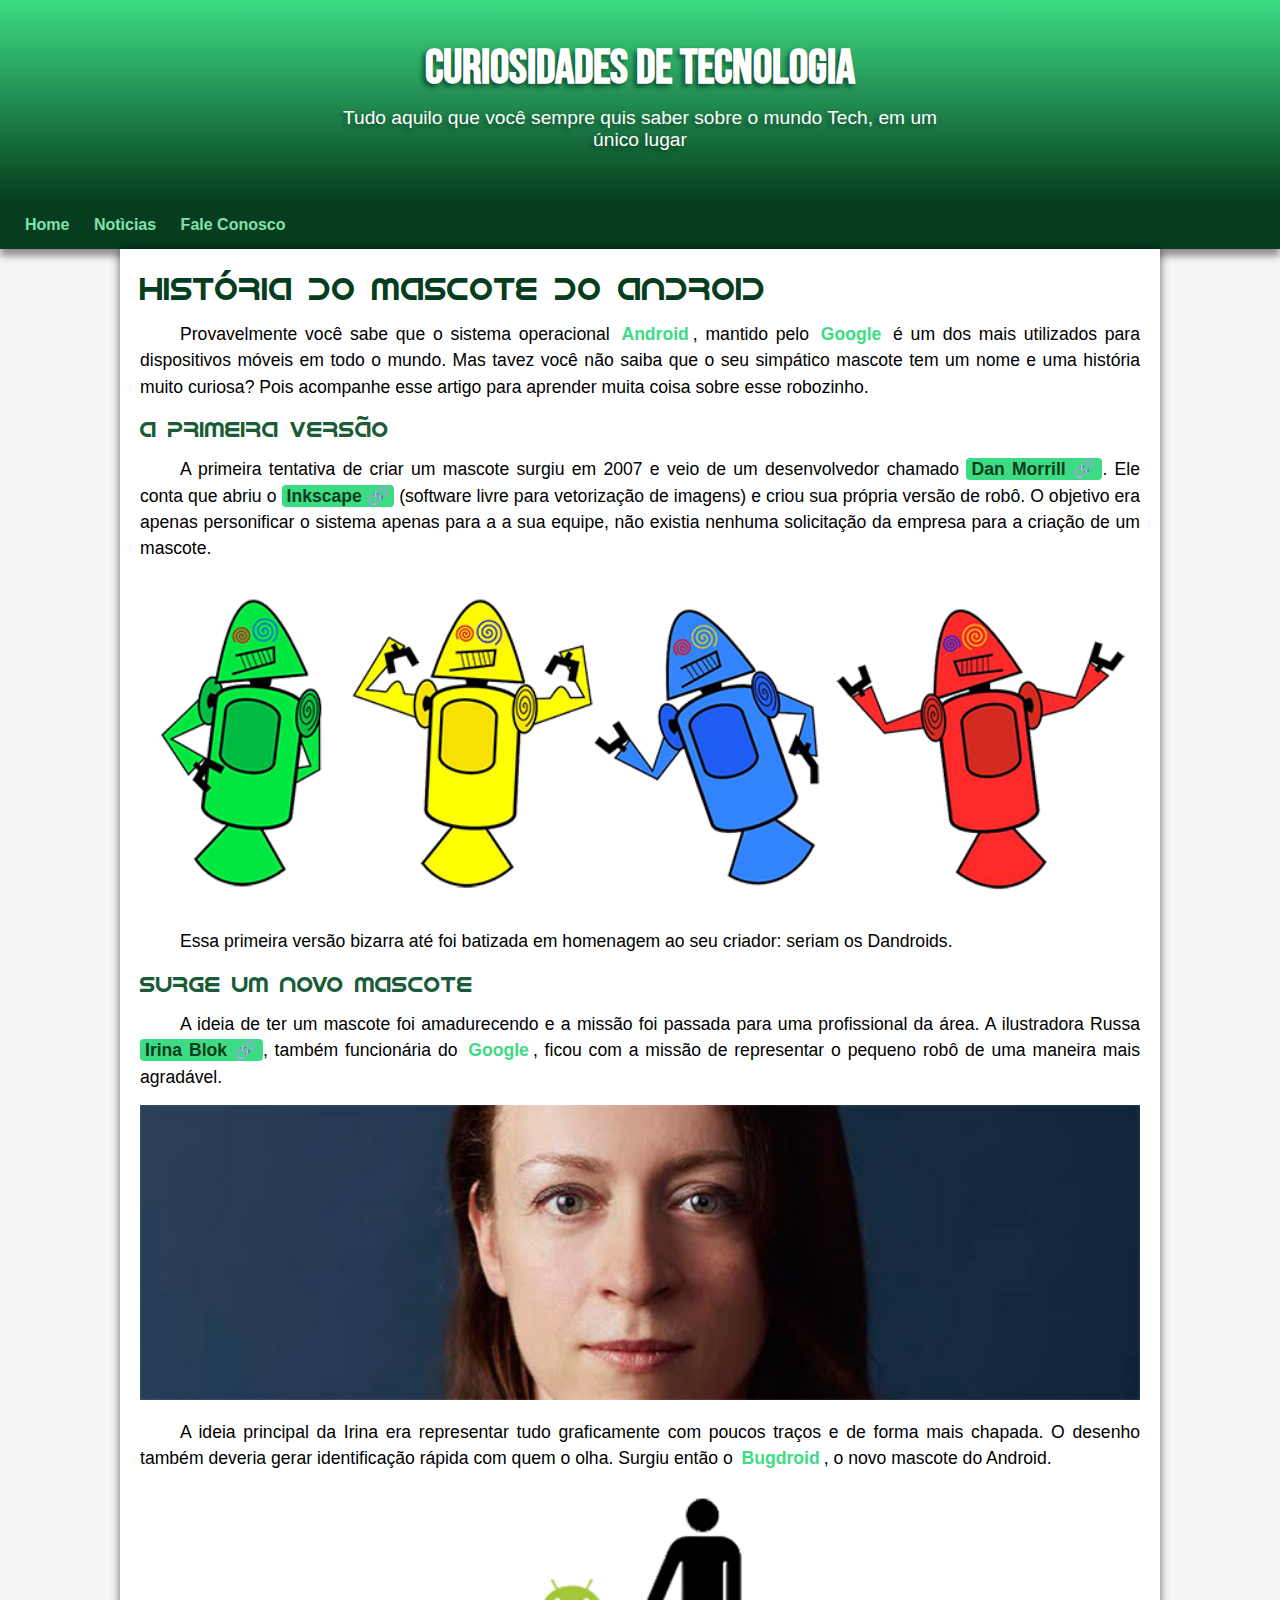
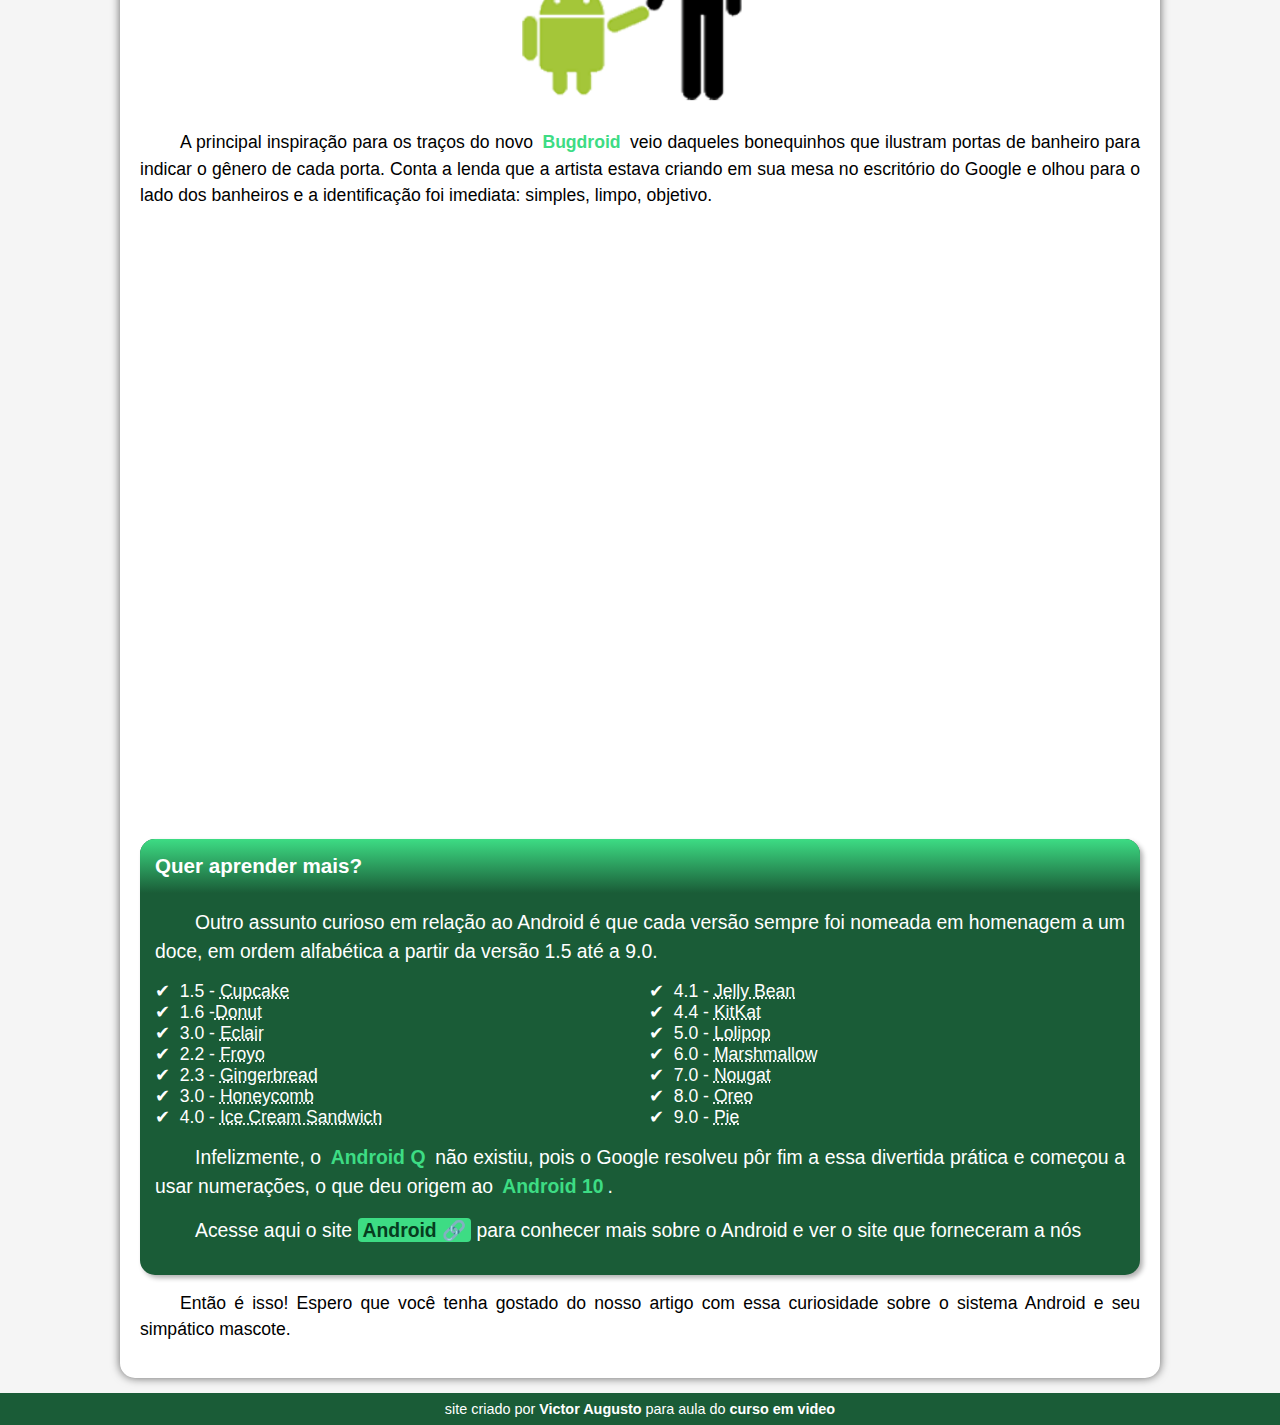
<file: index.html>
<!DOCTYPE html>
<html lang="pt-br">
<head>
        <meta charset="UTF-8">
        <meta http-equiv="X-UA-Compatible" content="IE=edge">
        <meta name="viewport" content="width=device-width, initial-scale=1.0">
        <title>Como surgiu o mascote do Android?</title>
        <link rel="shortcut icon" href="imagens/favicon.ico" type="image/x-icon">
        <link rel="stylesheet" href="estilo/style.css">
       </head>
<body>
    <header>
        <h1>Curiosidades de Tecnologia</h1>
        <p>Tudo aquilo que você sempre quis saber sobre o mundo Tech, em um único lugar</p>
        </header>
        <nav>
            <a href="#">Home</a>
            <a href="#">Notìcias</a>
            <a href="#">Fale Conosco</a>
    </nav>
    <main>
        <article>
            <h1>História do Mascote do Android</h1>

            <p>
                Provavelmente você sabe que o sistema operacional <strong>Android</strong>, mantido pelo <strong>Google</strong> é um dos mais utilizados para dispositivos móveis em todo o mundo. Mas tavez você não saiba que o seu simpático mascote tem um nome e uma história muito curiosa? Pois acompanhe esse artigo para aprender muita coisa sobre esse robozinho.
            </p>

            <h2>
                A primeira versão
            </h2>
            
            <p>
                A primeira tentativa de criar um mascote surgiu em 2007 e veio de um desenvolvedor chamado <a href="https://androidcommunity.com/dan-morrill-shows-us-the-android-mascot-that-almost-was-20130103/" target="_blank" class="externo">Dan Morrill</a>. Ele conta que abriu o <a href="https://inkscape.org/pt-br/" target="_blank" class="externo">Inkscape</a> (software livre para vetorização de imagens) e criou sua própria versão de robô. O objetivo era apenas personificar o sistema apenas para a a sua equipe, não existia nenhuma solicitação da empresa para a criação de um mascote.
            </p>

            <picture>
                <source media="(max-width: 600px)" srcset="imagens/dan-droids-pq.png">
                <img src="imagens/dan-droids.png" alt="primeiro mascote do Android">
            </picture>

            <p>
                Essa primeira versão bizarra até foi batizada em homenagem ao seu criador: seriam os Dandroids.
            </p>

            <h2>Surge um novo mascote</h2>

            <p>
                A ideia de ter um mascote foi amadurecendo e a missão foi passada para uma profissional da área. A ilustradora Russa <a href="https://www.irinablok.com/" target="_blank" class="externo">Irina Blok</a>, também funcionária do <strong>Google</strong>, ficou com a missão de representar o pequeno robô de uma maneira mais agradável.
            </p>

            <picture>
                <source media="(max-width: 600px)" srcset="imagens/irina-blok-pq.jpg">
                <img src="imagens/irina-blok.jpg" alt="Irina Blok, criadora do Bugdroid">
            </picture>

            <p>
                A ideia principal da Irina era representar tudo graficamente com poucos traços e de forma mais chapada. O desenho também deveria gerar identificação rápida com quem o olha. Surgiu então o <strong>Bugdroid</strong>, o novo mascote do Android.
            </p>

            <img src="imagens/bugdroid.png" class="pequena" alt="Bugdroid">

            <p>
                A principal inspiração para os traços do novo <strong>Bugdroid</strong> veio daqueles bonequinhos que ilustram portas de banheiro para indicar o gênero de cada porta. Conta a lenda que a artista estava criando em sua mesa no escritório do Google e olhou para o lado dos banheiros e a identificação foi imediata: simples, limpo, objetivo.
            </p>

            <div class="video">
                <iframe width="560" height="315" src="https://www.youtube.com/embed/l2UDgpLz20M" title="YouTube video player" frameborder="0" allow="accelerometer; autoplay; clipboard-write; encrypted-media; gyroscope; picture-in-picture" allowfullscreen></iframe>
            </div>
                              
            <aside>
                <h3>Quer aprender mais?</h3>

                <p>
                    Outro assunto curioso em relação ao Android é que cada versão sempre foi nomeada em homenagem a um doce, em ordem alfabética a partir da versão 1.5 até a 9.0.
                </p>

                <ul>
                    <li>
                        1.5 - <abbr title="Bolo de copo">Cupcake</abbr>
                    </li>
                    <li>
                        1.6 -<abbr title="Rosquinha">Donut</abbr>
                    </li>
                    <li>
                        3.0 - <abbr title="Bomba">Eclair</abbr>
                    </li>
                    <li>
                        2.2 - <abbr title="Iorgute Congelado">Froyo</abbr>
                    </li>
                    <li>
                        2.3 - <abbr title="Biscoito de Gengibre">Gingerbread</abbr>
                    </li>
                    <li>
                        3.0 - <abbr title="Favo de Mel">Honeycomb</abbr>
                    </li>
                    <li>
                        4.0 - <abbr title="Sanduíche de Sorvete">Ice Cream Sandwich</abbr>
                    </li>
                    <li>
                        4.1 - <abbr title="Jujuba">Jelly Bean</abbr>
                    </li>
                    <li>
                        4.4 - <abbr title="KitKat">KitKat</abbr>
                    </li>
                    <li>
                        5.0 - <abbr title="Pirulito">Lolipop</abbr>
                    </li>
                    <li>
                        6.0 - <abbr title="Marshmallow">Marshmallow</abbr>
                    </li>
                    <li>
                        7.0 - <abbr title="Torrone">Nougat</abbr>
                    </li>
                    <li>
                        8.0 - <abbr title="Oreo">Oreo</abbr>
                    </li>
                    <li>
                        9.0 - <abbr title="Torta">Pie</abbr>
                    </li>
                </ul>

                <p>
                    Infelizmente, o <strong>Android Q</strong> não existiu, pois o Google resolveu pôr fim a essa divertida prática e começou a usar numerações, o que deu origem ao <strong>Android 10</strong>.
                </p>

                <p>
                    Acesse aqui o site <a href="https://www.android.com/" target="_blank" class="externo">Android</a> para conhecer mais sobre o Android e ver o site que forneceram a nós
                </p>

                </aside>
                    <p>
                        Então é isso! Espero que você tenha gostado do nosso artigo com essa curiosidade sobre o sistema Android e seu simpático mascote.
                    </p>
        </article>
    </main>
    <footer>
    <p>
        site criado por <a href="https://github.com/victinf" target="_blank">Victor Augusto</a> para aula do <a href="https://www.youtube.com/c/CursoemV%C3%ADdeo" target="_blank">curso em video</a>
    </p>
    </footer>
</body>
</html>
</file>
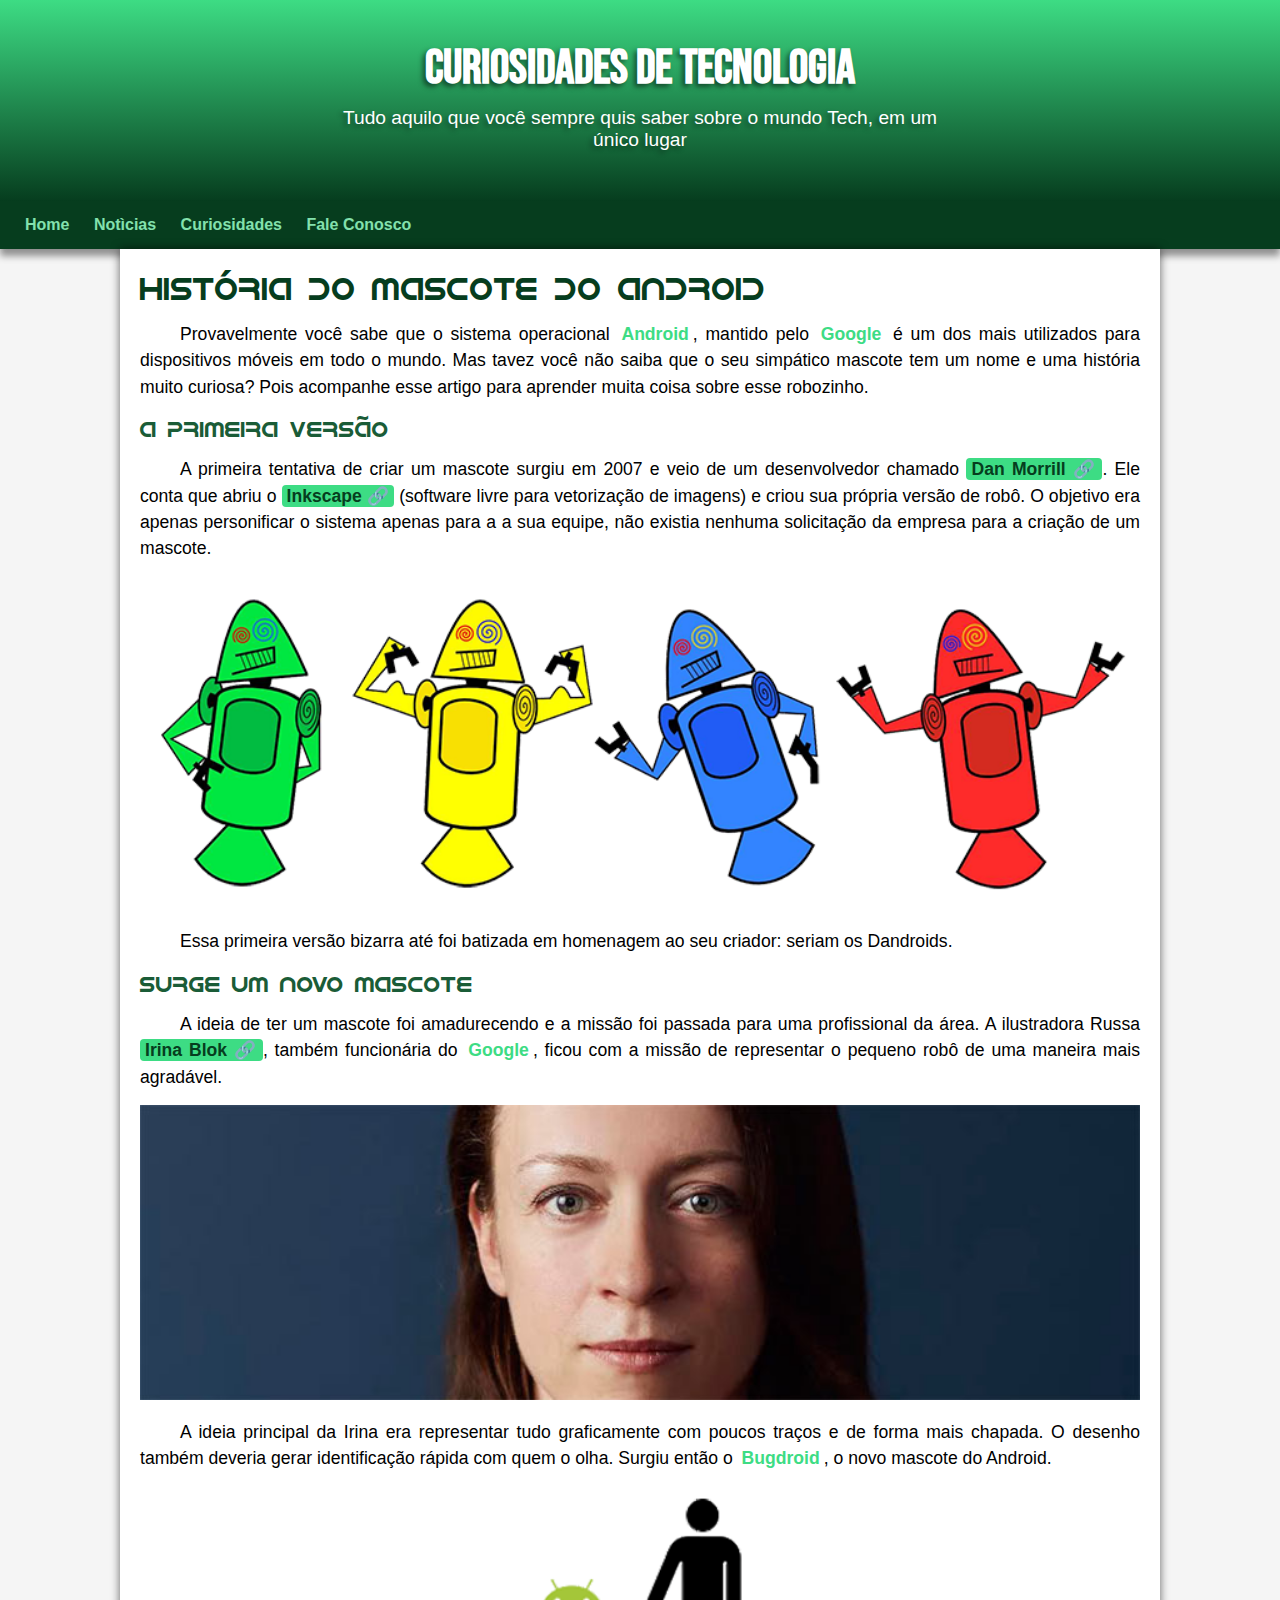
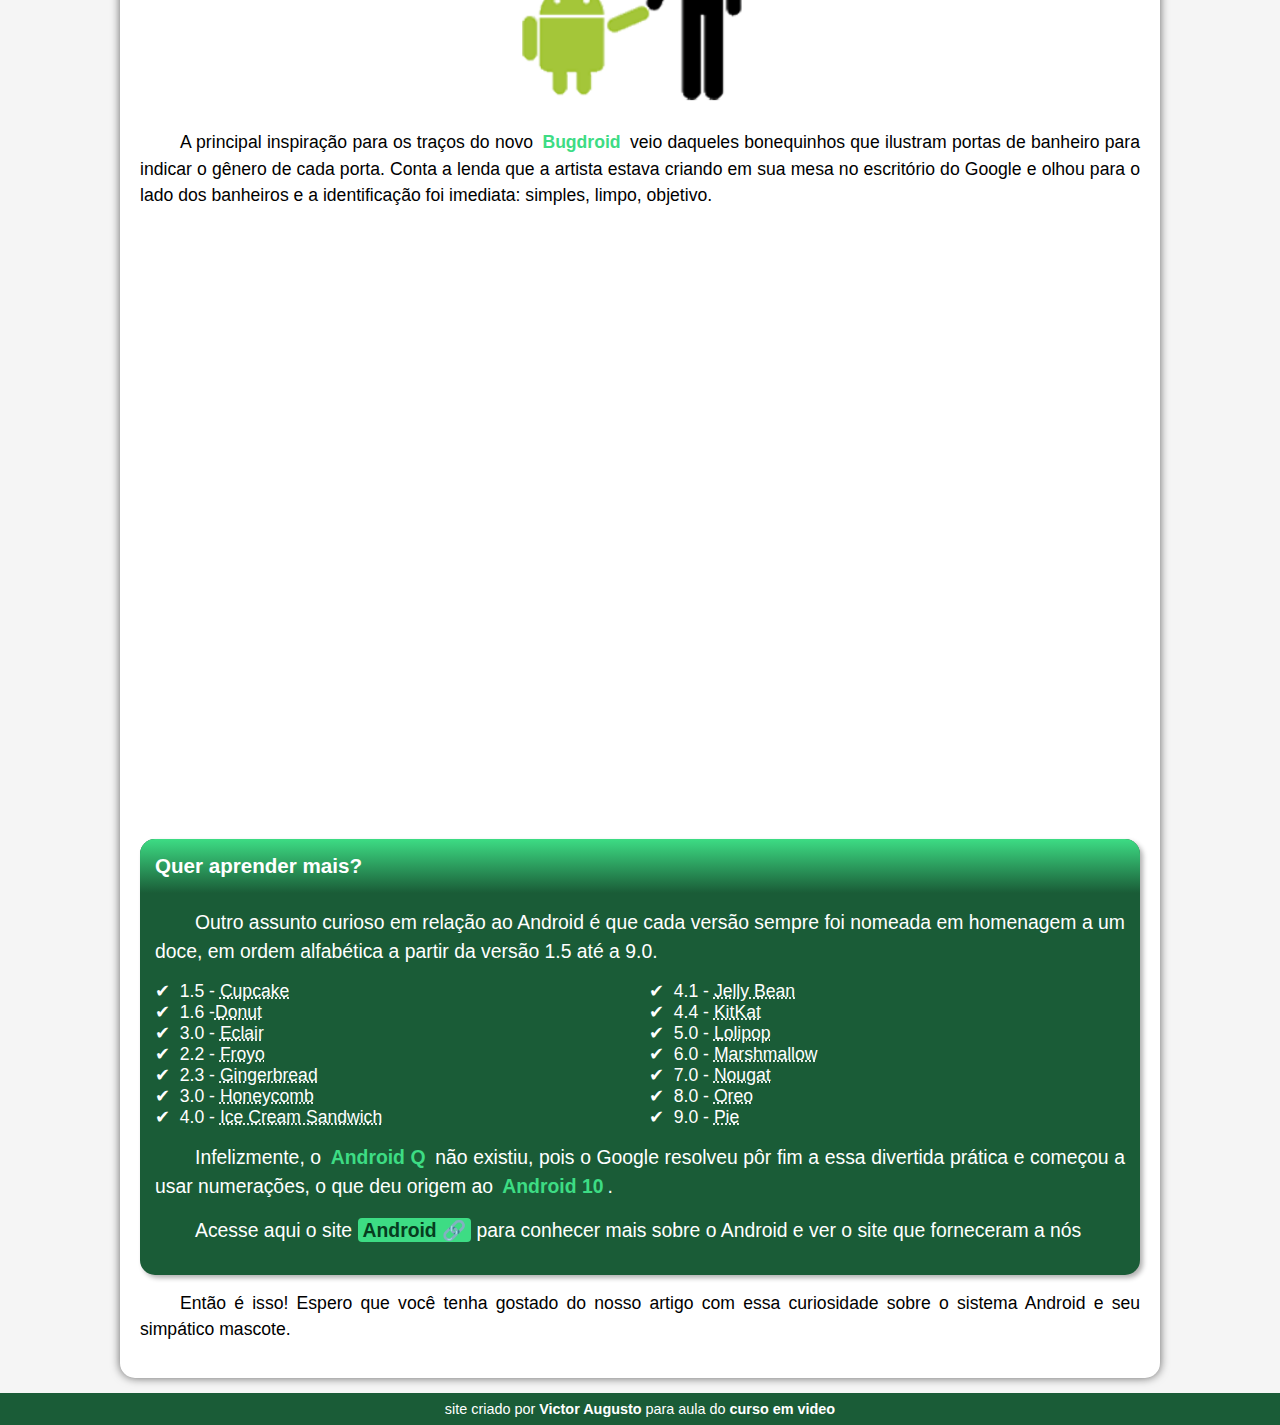
<file: index.html.html>
<!DOCTYPE html>
<html lang="pt-br">
<head>
        <meta charset="UTF-8">
        <meta http-equiv="X-UA-Compatible" content="IE=edge">
        <meta name="viewport" content="width=device-width, initial-scale=1.0">
        <title>Como surgiu o mascote do Android?</title>
        <link rel="shortcut icon" href="imagens/favicon.ico" type="image/x-icon">
        <link rel="stylesheet" href="estilo/style.css">
       </head>
<body>
    <header>
        <h1>Curiosidades de Tecnologia</h1>
        <p>Tudo aquilo que você sempre quis saber sobre o mundo Tech, em um único lugar</p>
        </header>
        <nav>
            <a href="#">Home</a>
            <a href="#">Notìcias</a>
            <a href="#">Curiosidades</a>
            <a href="#">Fale Conosco</a>
    </nav>
    <main>
        <article>
            <h1>História do Mascote do Android</h1>

            <p>
                Provavelmente você sabe que o sistema operacional <strong>Android</strong>, mantido pelo <strong>Google</strong> é um dos mais utilizados para dispositivos móveis em todo o mundo. Mas tavez você não saiba que o seu simpático mascote tem um nome e uma história muito curiosa? Pois acompanhe esse artigo para aprender muita coisa sobre esse robozinho.
            </p>

            <h2>
                A primeira versão
            </h2>
            
            <p>
                A primeira tentativa de criar um mascote surgiu em 2007 e veio de um desenvolvedor chamado <a href="https://androidcommunity.com/dan-morrill-shows-us-the-android-mascot-that-almost-was-20130103/" target="_blank" class="externo">Dan Morrill</a>. Ele conta que abriu o <a href="https://inkscape.org/pt-br/" target="_blank" class="externo">Inkscape</a> (software livre para vetorização de imagens) e criou sua própria versão de robô. O objetivo era apenas personificar o sistema apenas para a a sua equipe, não existia nenhuma solicitação da empresa para a criação de um mascote.
            </p>

            <picture>
                <source media="(max-width: 600px)" srcset="imagens/dan-droids-pq.png">
                <img src="imagens/dan-droids.png" alt="primeiro mascote do Android">
            </picture>

            <p>
                Essa primeira versão bizarra até foi batizada em homenagem ao seu criador: seriam os Dandroids.
            </p>

            <h2>Surge um novo mascote</h2>

            <p>
                A ideia de ter um mascote foi amadurecendo e a missão foi passada para uma profissional da área. A ilustradora Russa <a href="https://www.irinablok.com/" target="_blank" class="externo">Irina Blok</a>, também funcionária do <strong>Google</strong>, ficou com a missão de representar o pequeno robô de uma maneira mais agradável.
            </p>

            <picture>
                <source media="(max-width: 600px)" srcset="imagens/irina-blok-pq.jpg">
                <img src="imagens/irina-blok.jpg" alt="Irina Blok, criadora do Bugdroid">
            </picture>

            <p>
                A ideia principal da Irina era representar tudo graficamente com poucos traços e de forma mais chapada. O desenho também deveria gerar identificação rápida com quem o olha. Surgiu então o <strong>Bugdroid</strong>, o novo mascote do Android.
            </p>

            <img src="imagens/bugdroid.png" class="pequena" alt="Bugdroid">

            <p>
                A principal inspiração para os traços do novo <strong>Bugdroid</strong> veio daqueles bonequinhos que ilustram portas de banheiro para indicar o gênero de cada porta. Conta a lenda que a artista estava criando em sua mesa no escritório do Google e olhou para o lado dos banheiros e a identificação foi imediata: simples, limpo, objetivo.
            </p>

            <div class="video">
                <iframe width="560" height="315" src="https://www.youtube.com/embed/l2UDgpLz20M" title="YouTube video player" frameborder="0" allow="accelerometer; autoplay; clipboard-write; encrypted-media; gyroscope; picture-in-picture" allowfullscreen></iframe>
            </div>
                              
            <aside>
                <h3>Quer aprender mais?</h3>

                <p>
                    Outro assunto curioso em relação ao Android é que cada versão sempre foi nomeada em homenagem a um doce, em ordem alfabética a partir da versão 1.5 até a 9.0.
                </p>

                <ul>
                    <li>
                        1.5 - <abbr title="Bolo de copo">Cupcake</abbr>
                    </li>
                    <li>
                        1.6 -<abbr title="Rosquinha">Donut</abbr>
                    </li>
                    <li>
                        3.0 - <abbr title="Bomba">Eclair</abbr>
                    </li>
                    <li>
                        2.2 - <abbr title="Iorgute Congelado">Froyo</abbr>
                    </li>
                    <li>
                        2.3 - <abbr title="Biscoito de Gengibre">Gingerbread</abbr>
                    </li>
                    <li>
                        3.0 - <abbr title="Favo de Mel">Honeycomb</abbr>
                    </li>
                    <li>
                        4.0 - <abbr title="Sanduíche de Sorvete">Ice Cream Sandwich</abbr>
                    </li>
                    <li>
                        4.1 - <abbr title="Jujuba">Jelly Bean</abbr>
                    </li>
                    <li>
                        4.4 - <abbr title="KitKat">KitKat</abbr>
                    </li>
                    <li>
                        5.0 - <abbr title="Pirulito">Lolipop</abbr>
                    </li>
                    <li>
                        6.0 - <abbr title="Marshmallow">Marshmallow</abbr>
                    </li>
                    <li>
                        7.0 - <abbr title="Torrone">Nougat</abbr>
                    </li>
                    <li>
                        8.0 - <abbr title="Oreo">Oreo</abbr>
                    </li>
                    <li>
                        9.0 - <abbr title="Torta">Pie</abbr>
                    </li>
                </ul>

                <p>
                    Infelizmente, o <strong>Android Q</strong> não existiu, pois o Google resolveu pôr fim a essa divertida prática e começou a usar numerações, o que deu origem ao <strong>Android 10</strong>.
                </p>

                <p>
                    Acesse aqui o site <a href="https://www.android.com/" target="_blank" class="externo">Android</a> para conhecer mais sobre o Android e ver o site que forneceram a nós
                </p>

                </aside>
                    <p>
                        Então é isso! Espero que você tenha gostado do nosso artigo com essa curiosidade sobre o sistema Android e seu simpático mascote.
                    </p>
        </article>
    </main>
    <footer>
    <p>
        site criado por <a href="https://github.com/victinf" target="_blank">Victor Augusto</a> para aula do <a href="https://www.youtube.com/c/CursoemV%C3%ADdeo" target="_blank">curso em video</a>
    </p>
    </footer>
</body>
</html>
</file>
<file: estilo/style.css>
@charset "UTF-8";


@import url('https://fonts.googleapis.com/css2?family=Bebas+Neue&display=swap');

@font-face {
    font-family: 'Android';
    src: url('../fontes/idroid.otf') format('opentype');
    font-weight: normal;
}
::-webkit-scrollbar {
    background-color: var(--cor2);
    width: 10px;
}
::-webkit-scrollbar-button{
    background-color: var(--cor2);
    border-radius: 30px;
    height: 5px;
}
::-webkit-scrollbar-thumb {
  background-color: var(--cor5);
  border-radius: 30px;
}

:root{
    --cor0: #b9dbc8;
    --cor1: #83e1ad;
    --cor2: #3ddc84;
    --cor3: #2fa866;
    --cor4: #1a5c37;
    --cor5: #063d1e;
    

    --fonte-padrao: Arial, Verdana, Helvetica, sans-serif;
    --fonte-destaque: 'Bebas Neue', cursive;
    --fonte-android: 'Android', cursive;
}
*{
    margin: 0px;
    padding: 0px;
}
*::selection {
    color: #3ddc84;
    background: #2fa866;
}
body{
    background-color: whitesmoke;
    font-family: var(--fonte-padrao);
}
a.externo::after {
    content: '\00A0\1F517';
}
header{
    background-image: linear-gradient(to bottom, var(--cor2), var(--cor5));
    min-height: 150px;
    text-align: center;
    padding-top: 40px;
    
}
header > h1{
    color: white;
    font-family: var(--fonte-destaque);
    font-size: 3em;
    margin-bottom: 10px;
    text-shadow: -3px 3px 5px rgba(0, 0, 0, 0.501);
}
header p{
    font-family: var(--fonte-padrao);
    font-size: 1.2em;
    color: white;
    max-width: 600px;
    padding-left: 10px;
    padding-right: 10px;
    margin: auto;
    padding-bottom: 50px;
    text-shadow: -3px 3px 5px rgba(0, 0, 0, 0.401);
}
nav{
    position: static;
    background-color: var(--cor5);
    padding: 15px;
    box-shadow: 0px 7px 7px 0px rgba(0, 0, 0, 0.41);
}
nav a{
    color:var(--cor1);
    padding: 10px;
    border-radius: 5px;
    text-decoration: none;
    font-weight: bold;
    transition-duration: .5s; 
}
nav > a:hover{
    background-color: var(--cor4);
    color: var(--cor2);
}
main{
    min-width: 300px;
    max-width: 1000px;
    margin: auto;
    margin-bottom: 15px;
    padding: 20px;
    background-color: white;
    box-shadow: 0px 0px 10px rgba(0, 0, 0, 0.596);
    border-bottom-left-radius: 15px;
    border-bottom-right-radius: 15px;
}
main h1{
    font-family: var(--fonte-android);
    color: var(--cor5);
    font-weight: normal;
}
main h2{
    font-family: var(--fonte-android);
    color: var(--cor4);
    font-weight: normal;
    font-size: 1.4em;
}
main p {
    margin: 15px 0px;
    text-align: justify;
    text-indent: 40px;
    font-size: 1.1em;
    line-height: 1.5em;
}
main strong{
    color: var(--cor2);
    font-weight: bold;
    padding: 2px 4px;
}
main a{
    text-decoration: none;
    font-weight: bold;
    color: var(--cor5);
    background-color: var(--cor2);
    border-radius: 4px;
    padding: 1px 5px;
}
main a:hover{
    text-decoration: underline;
    color: var(--cor5);
}
main img{
    width: 100%;
}
main img.pequena{
    max-width: 350px;
    display: block;
    margin: auto;
}
div.video{
    margin: 0px -20px 30px -20px;
    padding: 20px;
    padding-bottom: 56.5%;
    position: relative;
}
div.video > iframe {
    position: absolute;
    top: 3% ;
    left: 3%;
    width: 95%;
    height: 95%;
}
aside{
    background-color: var(--cor4);
    font-size: 1.1em;
    color: white;  
    padding: 15px;
    border-radius: 15px;
    box-shadow: 3px 3px 5px rgba(0, 0, 0, 0.305);
}
aside > h3 {
    background-image: linear-gradient(to top, var(--cor4), var(--cor2)) ;
    color: white;
    padding: 15px;
    margin: -15px -15px 0px -15px;
    border-radius: 15px 15px 0px 0px;
}
aside > ul{
    list-style-type: "\2714\00A0";
    list-style-position: inside;
    columns: 2;
}
footer{
    background-color: var(--cor4);
    color: white;
    text-align: center;
    font-size: .9em;
    padding: 8px;
}
footer a {
    color: white;
    font-weight: bolder;
    text-decoration: none;
}
footer a:hover{
    color: var(--cor2);
}
</file>
